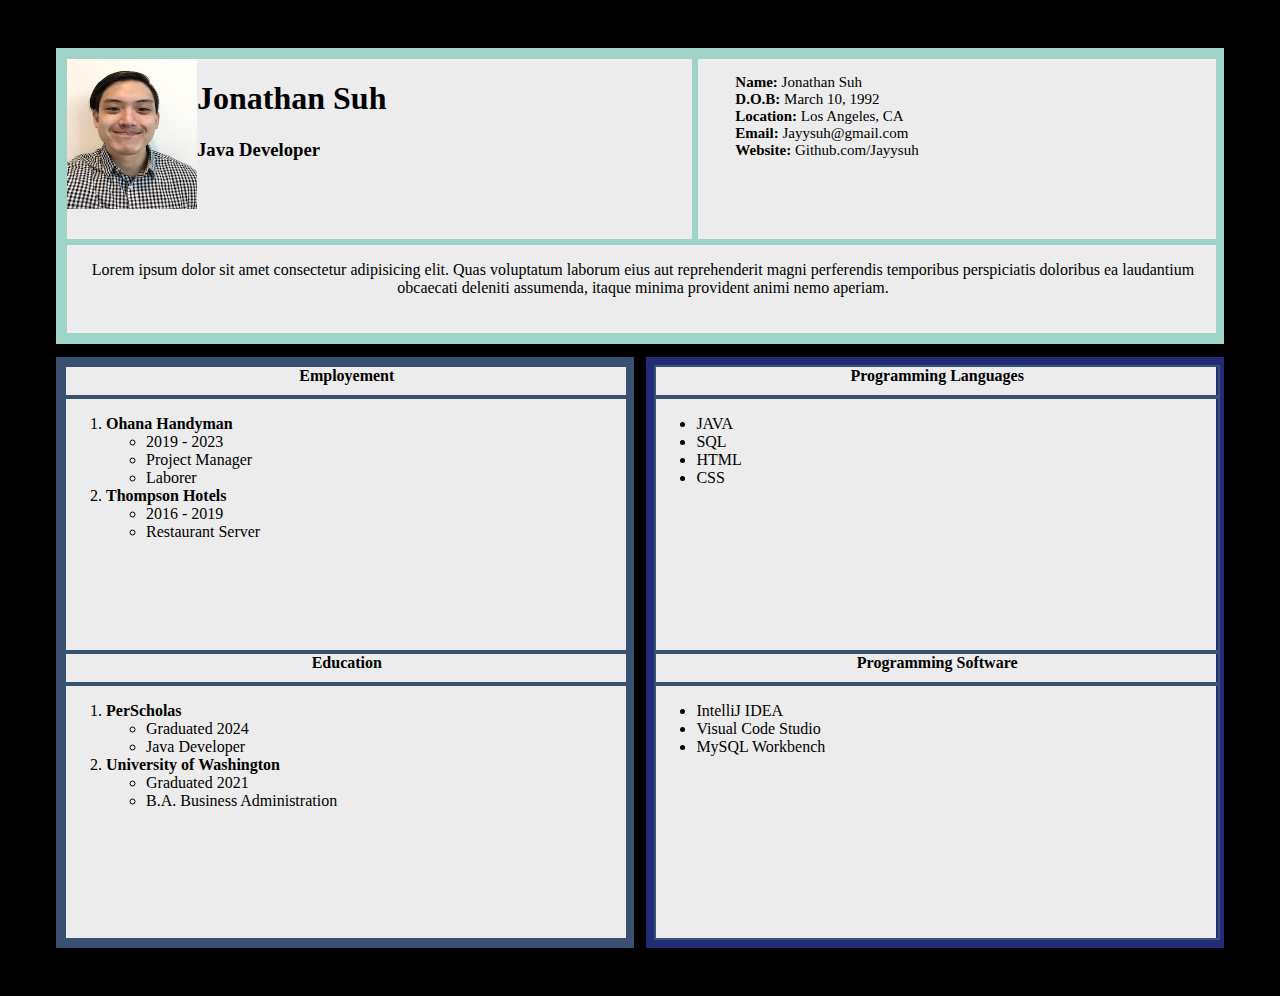
<file: PA307.4.1(Resume)/Resume/Pages/Resume.html>
<!DOCTYPE html>
<html lang="en">
<head>
    <meta charset="UTF-8">
    <meta name="viewport" content="width=device-width, initial-scale=1.0">
    <title>Resume</title>
    <link rel="stylesheet" href="../Styles/resume.css" />
    
</head>
<body style = "background-color: black;">
    <div class="resume-container">
       
        <section id="section1">
             <div class = "boxes1" id = "box1">
                <div><img src = "../Images/pic.jpeg" height="150px" width="130px"/></div>
                <div><h1><b>Jonathan Suh</b></h1>
                <h3>Java Developer</h3></div>
                
             </div>
                
            
            <div class = "boxes1" id = "box2">
                <ul style = "list-style-type: none;">
                    <li><b>Name:</b> Jonathan Suh</li>
                    <li><b>D.O.B:</b> March 10, 1992</li>
                    <li><b>Location:</b> Los Angeles, CA</li>
                    <li><b>Email:</b> Jayysuh@gmail.com</li>
                    <li><b>Website:</b> Github.com/Jayysuh</li>
                </ul>
            </div>
            <div class = "boxes1" id = "box3">
                <p style="text-align: center;">Lorem ipsum dolor sit amet consectetur adipisicing elit. Quas voluptatum laborum eius aut reprehenderit magni perferendis temporibus perspiciatis doloribus ea laudantium obcaecati deleniti assumenda, itaque minima provident animi nemo aperiam.</p>
            </div>
        </section>

        <section id="section2">
            <div class = "boxes2" id = "box4">
                <b>Employement</b>
            </div>
            <div class = "boxes2" id = "box5">
                <ol>
                    <li>
                        <b>Ohana Handyman</b>
                            <ul>
                                <li>2019 - 2023</li>
                                <li>Project Manager</li>
                                <li>Laborer</li>
                            </ul>
                        
                    </li>
                    <li>
                        <b>Thompson Hotels</b>
                            <ul>
                                <li>2016 - 2019</li>
                                <li>Restaurant Server</li>
                            </ul>
                    </li>
                </ol>
            </div>
            <div class = "boxes2" id = "box6">
                <b>Education</b>
            </div>
            <div class = "boxes2" id = "box7">
                <ol>
                    <li>
                        <b>PerScholas</b>
                            <ul>
                                <li>Graduated 2024</li>
                                <li>Java Developer</li>
                            </ul>
                    </li>
                    <li>
                        <b>University of Washington</b>
                            <ul>
                                <li>Graduated 2021</li>
                                <li>B.A. Business Administration</li>
                            </ul>
                    </li>
                </ol>
            </div>
        </section>
        
        <section id="section3">
            <div class = "boxes2" id = "box8">
                <b>Programming Languages</b>
            </div>
            <div class = "boxes2" id = "box9">
                <ul>
                    <li>JAVA</li>
                    <li>SQL</li>
                    <li>HTML</li>
                    <li>CSS</li>
                </ul>
            </div>
            <div class = "boxes2" id = "box10">
                <b>Programming Software</b>
            </div>
            <div class = "boxes2" id = "box11">
                <ul>
                    <li>IntelliJ IDEA</li>
                    <li>Visual Code Studio</li>
                    <li>MySQL Workbench</li>
                </ul>
            </div>
        </section>
      </div>
</body>
</html>
</file>
<file: PA307.4.1(Resume)/Resume/Styles/resume.css>
:root{
    --border1: #9fd3c7;
    --border2: #385170;
    --border3: #222b77;
    --sectionColor: #ececec;
}

.resume-container {
    display: grid;
    grid-template-columns: 1fr 1fr;
    grid-template-rows: 0.5fr 1fr;
    grid-template-areas:
      "section1 section1"
      "section2 section3";
    background-color: black;
    height: 100vh;
    gap: 0.8em;
    margin: 3em;
    border-radius: 3px;
  }

  #section1{
    grid-area: section1;
    border: 8px solid var(--border1);
    background-color: var(--sectionColor);
    display: grid;
    grid-template-columns: 1.2fr 1fr;
    grid-template-rows: 1fr 0.5fr;
    grid-template-areas:
      "box1 box2"
      "box3 box3";
    
  }

  .boxes1{
    border: 3px solid var(--border1);
    width: 100%;

  }

  #box1{
    grid-area: box1;
    display:flex;
   
  }

  #box2{
    grid-area: box2; 
    font-size: 15px;
  }

  #box3{
    grid-area: box3;

  }

 #img{
    height:100px;
    width: 200px;
 }

  #section2{
    grid-area: section2;
    border: 8px solid var(--border2);
    background-color: var(--sectionColor);
    display: flex;
    flex-direction: column;
    
  }

  .boxes2{
    border: 2px solid var(--border2);
  }

  #box4, #box6, #box8, #box10{
    width: 100%;
    height: 5%;
    text-align: center;
  }

  #box5, #box7, #box9, #box11{
    width: 100%;
    height: 45%;
    
  }

  #section3{
    grid-area: section3;
    border: 8px solid var(--border3);
    background-color: var(--sectionColor);
    display: flex;
    flex-direction: column;
    
  }
  .boxes3{
    border: 2px solid var(--border3);
  }
 
  @media screen and (max-width: 769px) {
    .resume-container {
        display: grid;
        grid-template-columns: 1fr;
        grid-template-rows: 1fr 1fr 1fr;
        grid-template-areas:
          "section1"
          "section2"
          "section3";
        background-color: black;
        height: 100vh;
        gap: 0.8em;
        margin: 3em;
        border-radius: 3px;
      }
  }
</file>
